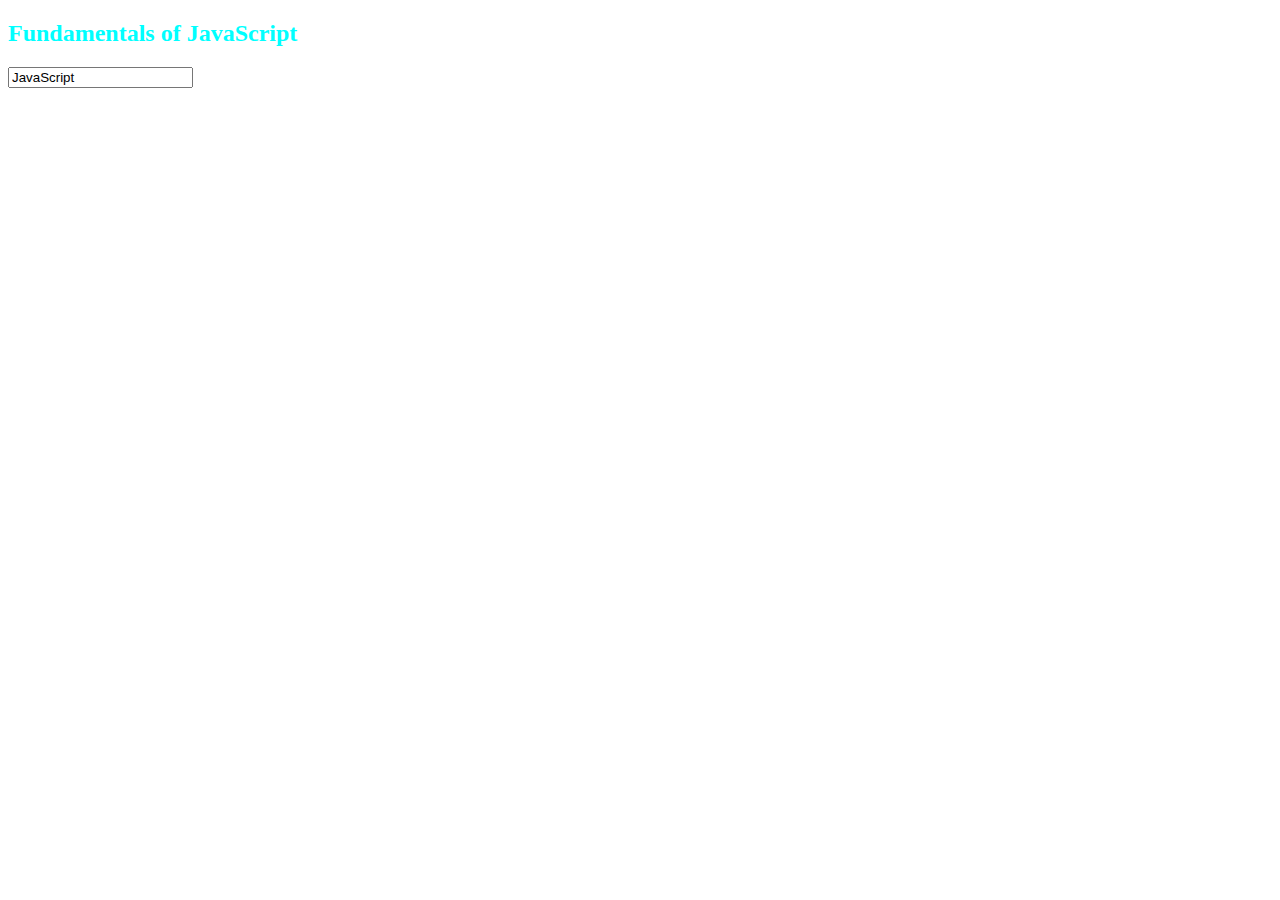
<file: 1.Javascript Basics/index.html>
<!DOCTYPE html>
<html lang="en">
<head>
    <meta charset="UTF-8">
    <meta name="viewport" content="width=device-width, initial-scale=1.0">
    <link href="style.css" rel="stylesheet" type="text/css">
    <title>JavaScript Fundamentals</title>
</head>
<body>
    <h2>Fundamentals of JavaScript </h2>
    <input type="text" value="JavaScript" id="name">
</body>
    <script src="script.js"></script>
</html>
</file>
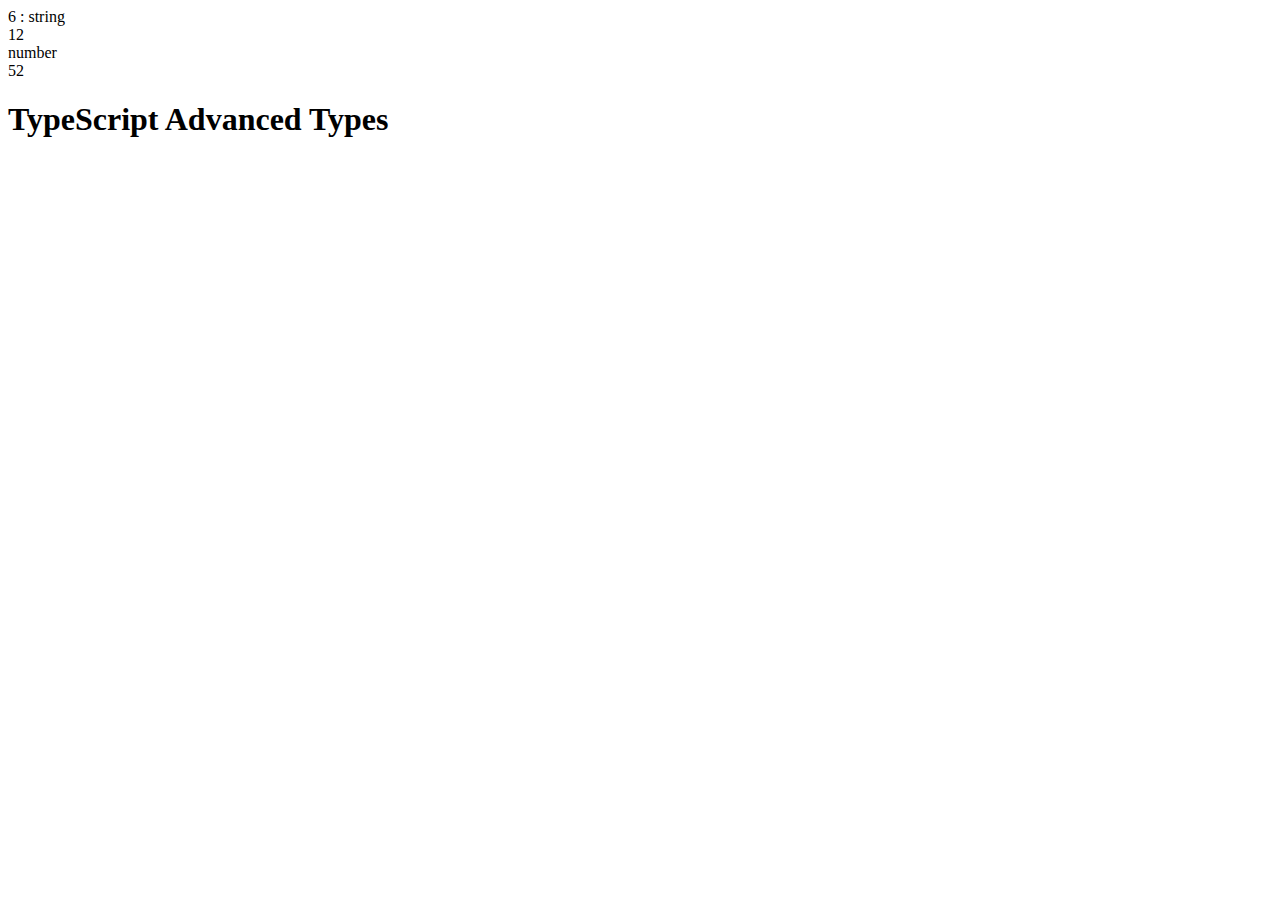
<file: JSTypes/types.html>
<!DOCTYPE html>
<html lang="en">
  <head>
    <meta charset="UTF-8" />
    <meta name="viewport" content="width=device-width, initial-scale=1.0" />
    <title>Document</title>
  </head>
  <body>
    <script>
      //   Implement Conversion
      //   document.write(42 + false);

      //Explicity conversion
      var x = "6";
      document.write(x + " : " + typeof x);
      document.write("<br>");

      var y = parseInt("1234javascript");
      document.write(parseInt("12kgghui"));
      document.write("<br>");

      var y1 = parseFloat("85.25jd");
      document.write(typeof y1);
      document.write("<br>");

      var y2 = parseInt("52.15ms");
      document.write(y2);
      document.write("<br>");
    </script>
    <h1>TypeScript Advanced Types</h1>
  </body>
</html>
</file>
<file: 1.Javascript Basics/style.css>
h2{
   color: aqua;
}
</file>
